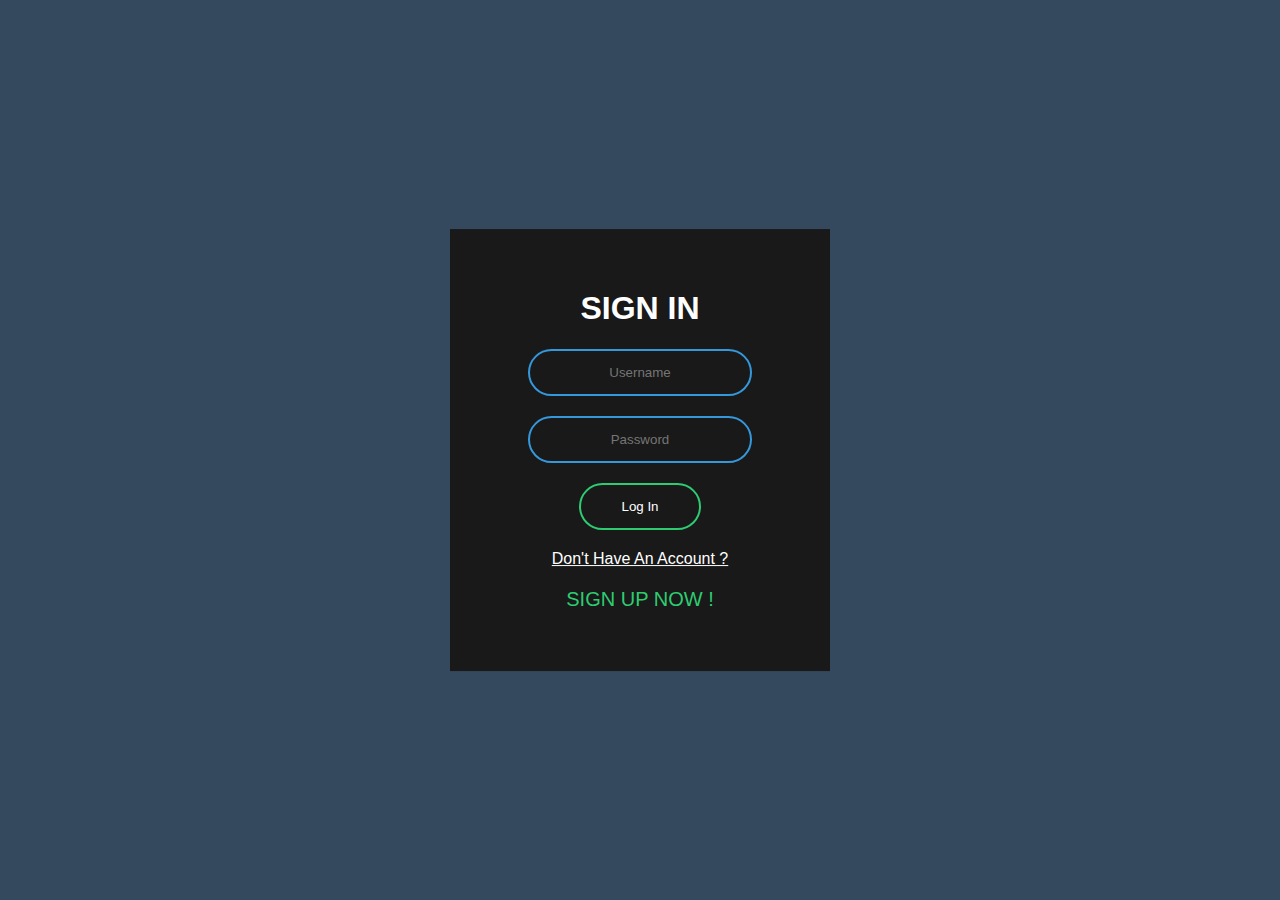
<file: source/html/compte.html>
<!DOCTYPE html>
<html lang="en">
    <head>
        <meta charset="utf-8" name="viewport" content="width=device-width, initiale-scale=1">
        <link rel="stylesheet" type="text/css" href="../css/style_compte.css">
        <link rel="icon" type="image/icon" href="../media/img1.jpg">
        <title>My Account | Spy&Sorrow</title>
    </head>
<body>


    <nav class="contener">
        <h1>Spy&Sorrow</h1>
        <input type="checkbox" id="check">
        <label for="check" class="smb">
              <i class="fas fa-ellipsis-h"></i>
        </label>
        <ul>
            <code id="identifier" onclick="imoutofnames()">Click here to sign in</code>
            <a href="../index.html"><i class="fas fa-home"></i> Home</a>
            <a href="">Page1</a>
            <a href="">Page2</a>
            <a href="">Page3</a>
            <a href="terms_use.html">Terms of Use</a>
            <a href="aboutus.html">About Us</a>
            <label for="check" class="hmb">
                <i class="fas fa-times"></i>
              </label>
        </ul>
    </nav>
    <div class="thetable">
        <table>
            <tr>
                <th>Name</th>
                <td id="username" ondblclick="change('username')" >thename</td>
            </tr>
            <tr>
                <th>Email</th>
                <td id="email" ondblclick="change('email')">theemail</td>
            </tr>
            <tr>
                <th>Password</th>
                <td id="password" ondblclick="change('password')">thepass</td>
            </tr>
            <tr>
                <th>Birthday</th>
                <td id="birthday" ondblclick="changedate()">thebday</td>
            </tr>
            <tr>
                <th>Gender</th>
                <td id="gender" ondblclick="changegen()">thegender</td>
            </tr>
        </table>
    </div>

    <div class="infos">
        <p>
            Double click on the field you want to change, to toogle the edit mode and edit your informations.<br>
            Make sure to click on the field content not the field name !
        </p>
    </div>
    

    <footer>
        <div id="foot">
            <p>Spy&Sorrow</p>
            <pre>&copy;2021 Spy&Sorrow inc.
            Engineering Students At EMSI Casablanca, Morocco.</pre>
        </div>
    </footer>
    <script src="../js/script_compte.js"></script>
</body>
</html>
</file>
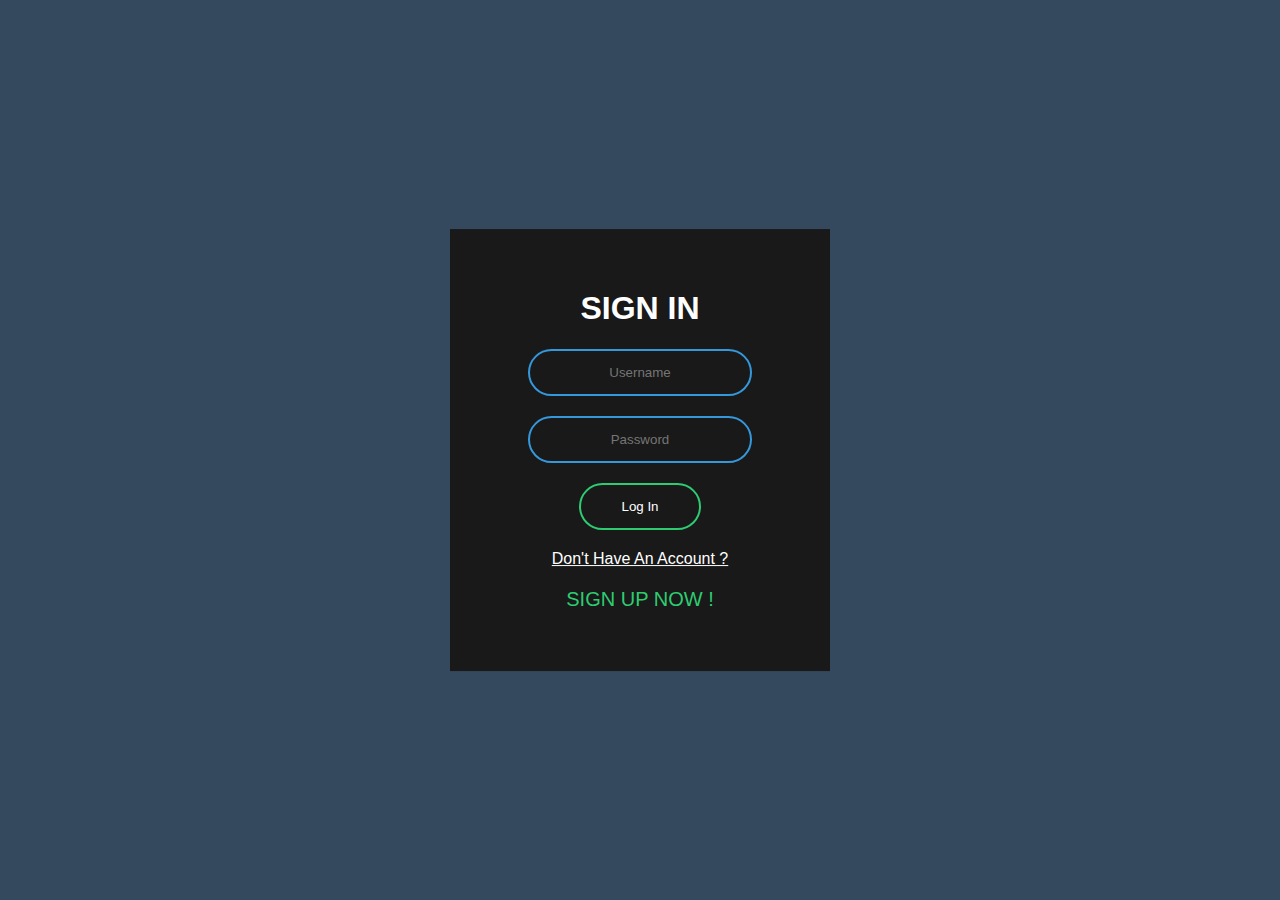
<file: source/html/signin.html>
<!DOCTYPE html>
<html>

<head>
	<meta charset="utf-8" name="viewport" content="width=device-width, initiale-scale=1">
	<link rel="stylesheet" type="text/css" href="../css/style_signin.css">
	<link rel="icon" type="image/icon" href="../media/img1.jpg">
	<title>Login | Spy&Sorrow</title>
</head>

<body>
	<form class="frame">
		<h1>Sign In</h1>
		<input type="text" name="" placeholder="Username" id="username">
		<input type="password" name="" placeholder="Password" id="password">
		<a href=""><input type="button" name="" value="Log In" onclick="LoadCheckCreds()"></a>
		<p>Don't Have An Account ?</p>
		<a href="signup.html">
			<p id="sun">Sign Up Now !</p>
		</a>
	</form>
	<script src="../js/script_signin.js"></script>

</body>

</html>
</file>
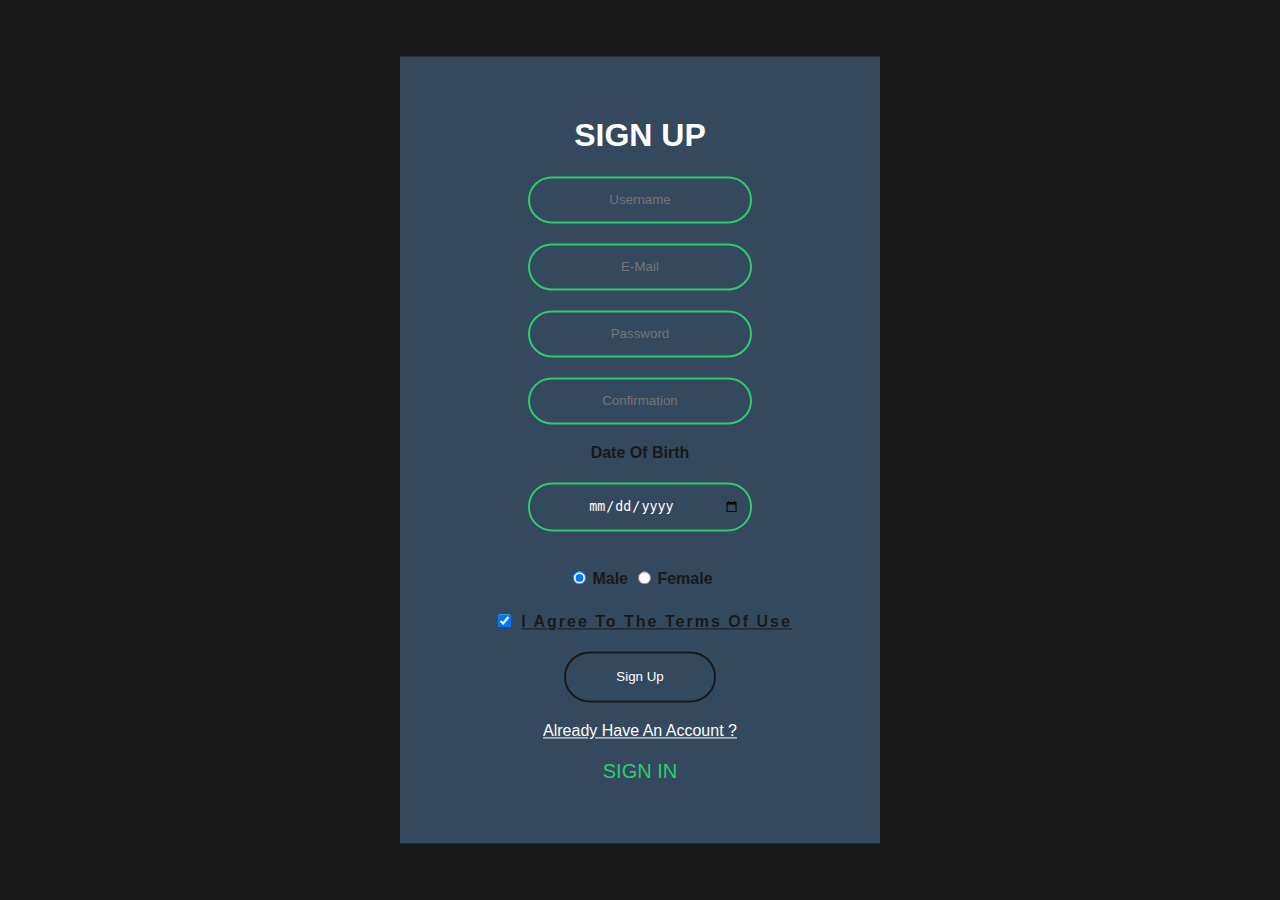
<file: source/html/signup.html>
<!DOCTYPE html>
<html>
<head>
	<meta charset="utf-8" name="viewport" content="width=device-width, initiale-scale=1">
	<link rel="stylesheet" type="text/css" href="../css/style_signup.css">
	<link rel="icon" type="image/icon" href="../media/img1.jpg">
	<title>Create Your Account | Spy&Sorrow</title>
</head>
<body>
	<form class="frame">
		<h1>Sign Up</h1>
		<input type="text" name="" placeholder="Username" id="usrname">
		<input type="email" name="" placeholder="E-Mail" id="email">
		<input type="password" name="" placeholder="Password" id="passwd">
		<input type="password" name="" placeholder="Confirmation" id="confpasswd">
		<span id="dob">Date Of Birth</span><br><input type="date" name="" id="birthday">
		<input type="radio" name="gender" value="male" id="gender" checked><b>Male</b>
		<input type="radio" name="gender" value="female"><b>Female</b><br> <!-- Choose wisely there is no other choices x) -->
		<input type="checkbox" name="" value="terms" checked="" id="terms"><a href=""><u>I Agree To The Terms Of Use</u></a>
		<a ><input type="submit" name="" value="Sign Up" onclick="SaveCreds()"></a>
		<p>Already Have An Account ?</p>
		<a href="signin.html"><p id="si">Sign In</p></a>
	</form>
	<script src="../js/script_signup.js"></script>
</body>
</html>
</file>
<file: source/css/style_compte.css>
body
{
	padding: 0;
	margin: 0;
	font-family: sans-serif;
	background-image: url("../media/bg1.jpg");
    background-size: cover;
    
}

.contener{
  background: #34495e;
  color: #fff;
  height: 100px;
  padding: 0 20px;
  
}

h1{

  	line-height: 80px;
  	float: left;
  	font-size: 2em;

  
}
#identifier{
	
	float: right;
	line-height: 10px;
    text-decoration: underline;
    cursor: pointer;
}

footer{
	position: absolute;
	background-color: #2ecc71;
	height: 100px;
	bottom: 0;
	width: 100%;

	

}
#foot{
	position: relative;
	text-align: center;
}
#foot p{
	letter-spacing: 3px;
	font-size: 20px;
}

ul{

  	float: right;
  	line-height: 100px;

}
ul a{

	font-size: 1.5rem;
	color: #fff;
	text-transform: uppercase;
	text-decoration: none;
	padding: 0 20px;
	transition: 0.4s;
}

.smb,.hmb{
  transition: 0.4s;
  font-size: 20px;
  cursor: pointer;
  display: none;
}
.smb{
  float: right;
}
.smb i{
  line-height: 100px;
}
ul a:hover,.smb:hover,.hmb:hover,i:hover{
  color: #2ecc71;
}

#check{
  position: absolute;
  visibility: hidden;
}



@media only screen and (max-width: 800px) {
  .smb,.hmb{
    display: block;
}
h1{
	
	padding: 0 80px;
}
 ul{
    position: fixed;
    width: 100%;
    height: 100vh;
    background: #333;
    right: -100%;
    top: 0;
    text-align: center;
    padding: 80px 0;
    line-height: normal;
    transition: 0.7s;
 }
 ul a{
    display: block;
    padding: 20px;
 }

 .hmb{
    position: absolute;
    top: 40px;
    right: 40px;
 }
 #check:checked ~ ul{
    right: 0;
    z-index: 1;
  }
  footer{
  	z-index: 0;
  }
}

table ,th, td{
    border: 1px solid;
    border-collapse: collapse;
}

td{
    text-align: center;
    padding-top: 10px;
    padding-bottom: 10px;
    width: 500px;
    height: 40px;
}

input{
    background-color: transparent;
    border: solid;
}

table{
    width: 600px;
    position: relative;
    top: 20px;
    left: 480px;
    /* background-color: rgba(37, 37, 37, 0.61); */
    backdrop-filter: blur(40px);
}

.thetable{
    color: whitesmoke;
}

.infos{
    text-align: center;
    padding-top: 50px;
    color: white;
}
</file>
<file: source/css/style_signin.css>
body{
	margin: 0;
	padding: 0;
	font-family: sans-serif;
	background: #34495e;

}
.frame
{
	width: 300px;
	padding: 40px;
	position: absolute;
	top: 50%;
	left: 50%;
	transform: translate(-50%,-50%);
	background: #191919;
	text-align: center;

}
.frame input[type="text"],.frame input[type="password"]
{
	border: 0;
	background: none;
	display: block;
	margin: 20px auto;
	text-align: center;
	border: 2px solid #3498db;
	padding: 14px 10px;
	width: 200px;
	outline: none;
	color: white;
	border-radius: 24px;
	transition: 0.25s;

}
.frame h1
{
	color: white;
	text-transform: uppercase;

}
.frame input[type="text"]:focus,.frame input[type="password"]:focus
{
	width: 280px;
	border-color: #2ecc71;

}
.frame input[type="button"]
{
	border: 0;
	background: none;
	display: block;
	margin: 20px auto;
	text-align: center;
	border: 2px solid #2ecc71;
	padding: 14px 40px;
	outline: none;
	color: white;
	border-radius: 24px;
	transition: 0.25s;
	cursor: pointer;
}
.frame input[type="button"]:hover
{
	background: #2ecc71;
}
a
{
	text-decoration: none;
}
p
{
	border: 0;
	background: none;
	margin: 20px auto;
	text-align: center;
	color: white;
	text-decoration-line: underline;
}
#sun
{
	font-size: 20px;
	text-decoration: none;
	text-transform: uppercase;
	color: #2ecc71;
}
#sun:hover
{
	text-decoration-line: underline;
}
</file>
<file: source/css/style_signup.css>
body{
	margin: 0;
	padding: 0;
	font-family: sans-serif;
	background: #191919;

}
.frame
{
	width: 400px;
	padding: 40px;
	position: absolute;
	top: 50%;
	left: 50%;
	transform: translate(-50%,-50%);
	background: #34495e;
	text-align: center;

}
.frame input[type="text"],.frame input[type="password"],.frame input[type="email"],.frame input[type="date"]
{
	border: 0;
	background: none;
	display: block;
	margin: 20px auto;
	text-align: center;
	border: 2px solid #2ecc71;
	padding: 14px 10px;
	width: 200px;
	outline: none;
	color: white;
	border-radius: 24px;
	transition: 0.25s;

}
.frame input[type="radio"]
{
	margin: 20px 6px;
}
b,u,#dob /* again choose wisely xD */
{
	font-size: 16px;
	font-weight: bold;
	color: #191919;
}
u
{
	letter-spacing: 2px;
}
.frame input[type="checkbox"]
{
	margin: 10px;

}
h1
{
	color: white;
	text-transform: uppercase;
}
.frame input[type="text"]:focus,.frame input[type="password"]:focus,.frame input[type="email"]:focus
{
	width: 300px;
	border-color: #191919;
}
.frame input[type="submit"]
{
	border: 0;
	background: none;
	display: block;
	margin: 14px auto;
	text-align: center;
	border: 2px solid #191919;
	padding: 16px 50px;
	outline: none;
	color: white;
	border-radius: 26px;
	transition: 0.25s;
	cursor: pointer;
}
.frame input[type="submit"]:hover
{
	background: #191919;
}
a
{
	text-decoration: none;
}
u:hover
{
	color: #2ecc71;
	transition: 0.5s;
}
p
{
	border: 0;
	background: none;
	margin: 20px auto;
	text-align: center;
	color: white;
	text-decoration-line: underline;
}
#si
{
	font-size: 20px;
	text-decoration: none;
	text-transform: uppercase;
	color: #2ecc71;
}
#si:hover
{
	text-decoration-line: underline;
}
</file>
